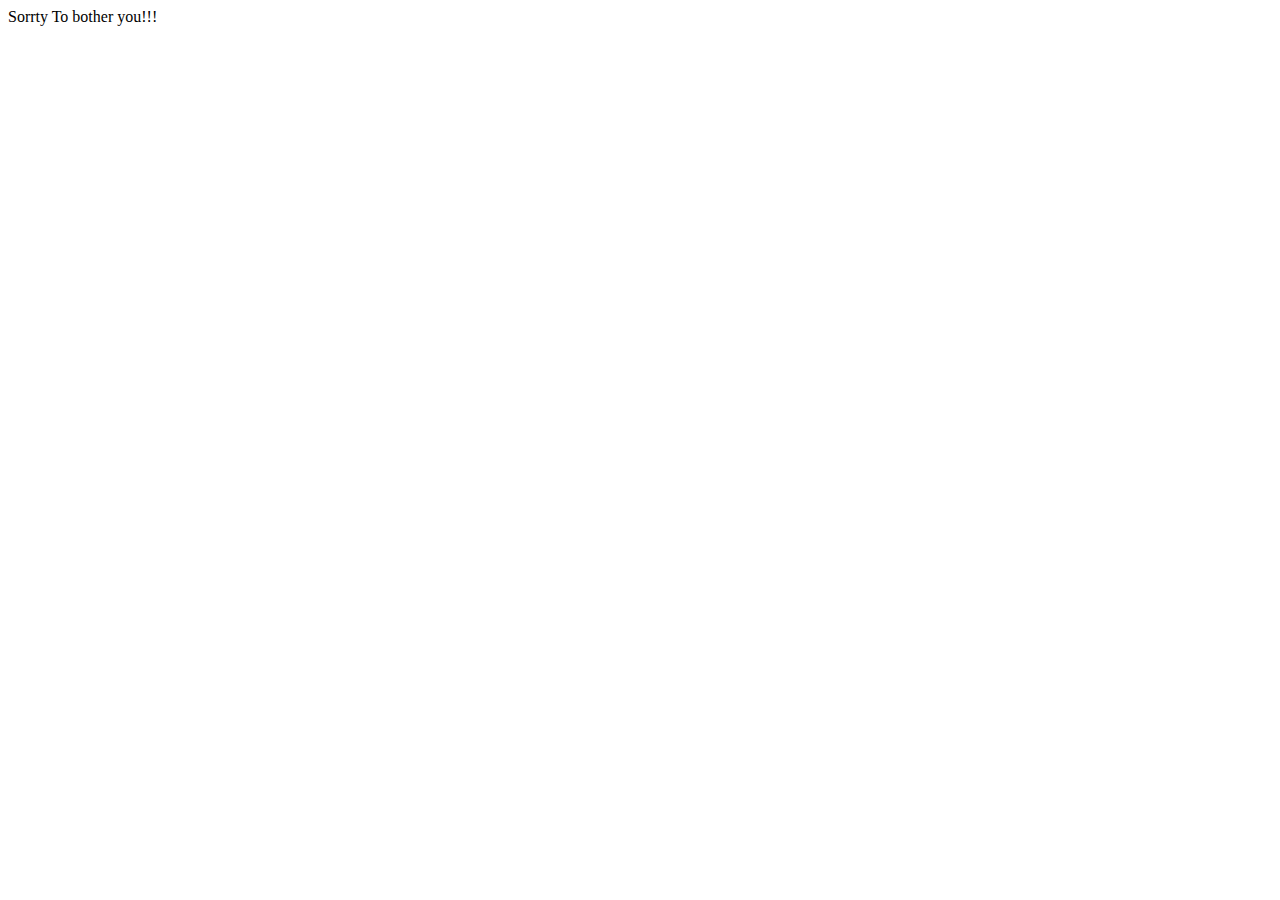
<file: public/fallback.html>
<!DOCTYPE html>
<html lang="en">
  <head>
    <meta charset="UTF-8" />
    <meta http-equiv="X-UA-Compatible" content="IE=edge" />
    <meta name="viewport" content="width=device-width, initial-scale=1.0" />
    <title>Document</title>
  </head>
  <body>
    Sorrty To bother you!!!
  </body>
</html>
</file>
